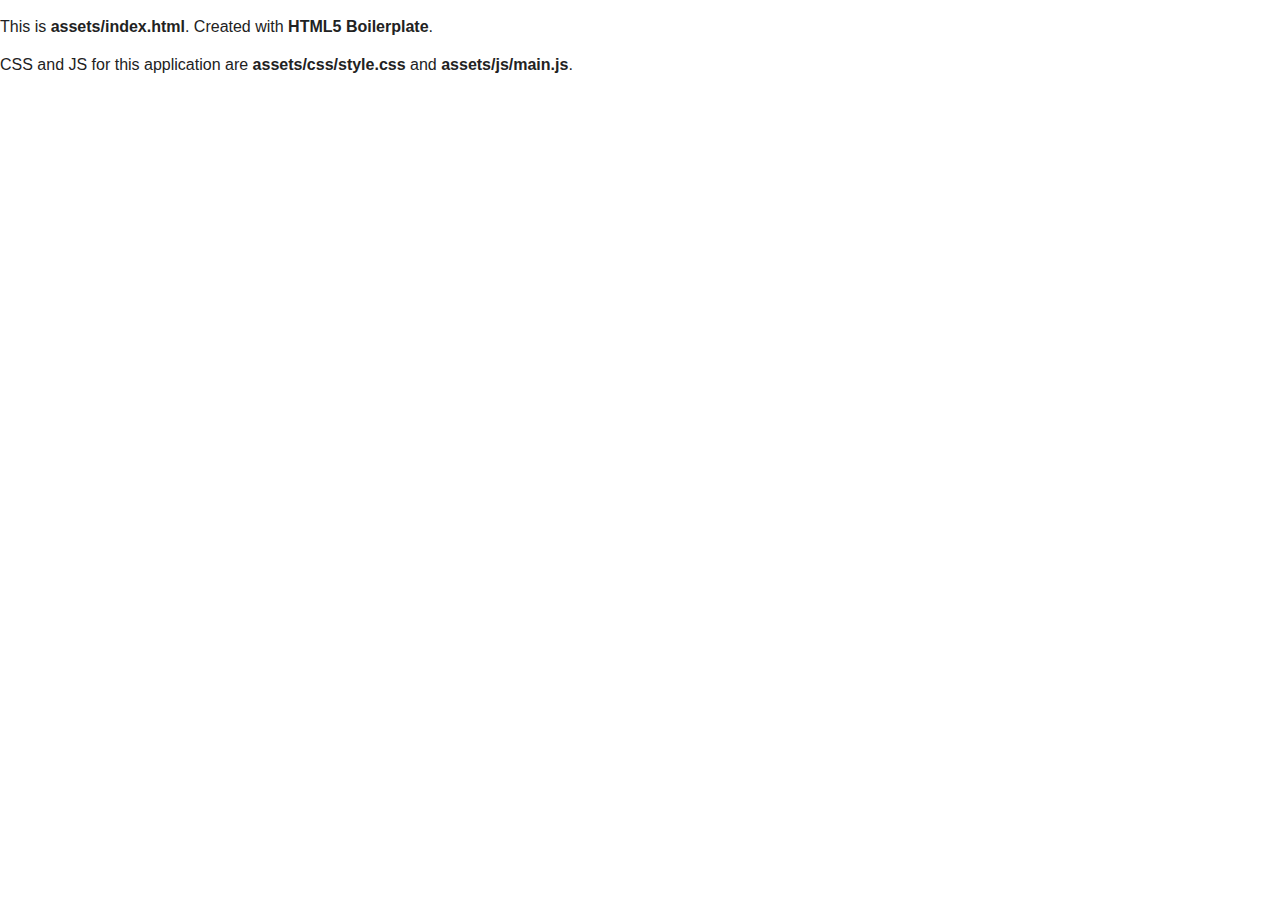
<file: assets/index.html>
<!DOCTYPE html>
<html class="no-js">
  <head>
    <meta charset="utf-8">
    <meta name="viewport" content="width=device-width">
    <link rel="stylesheet" href="css/normalize.css">
    <link rel="stylesheet" href="css/main.css">
    <link rel="stylesheet" href="css/style.css">
    <script src="js/vendor/modernizr-2.6.2.min.js"></script>
  </head>
  <body>
    <!-- Add your application content here -->
    <p>This is <strong>assets/index.html</strong>. Created with <strong>HTML5 Boilerplate</strong>.</p>

    <p>CSS and JS for this application are <strong>assets/css/style.css</strong> and <strong>assets/js/main.js</strong>.

    <script src="js/vendor/jquery-1.9.1.min.js"></script>
    <script src="js/plugins.js"></script>
    <script src="js/main.js"></script>
  </body>
</html>
</file>
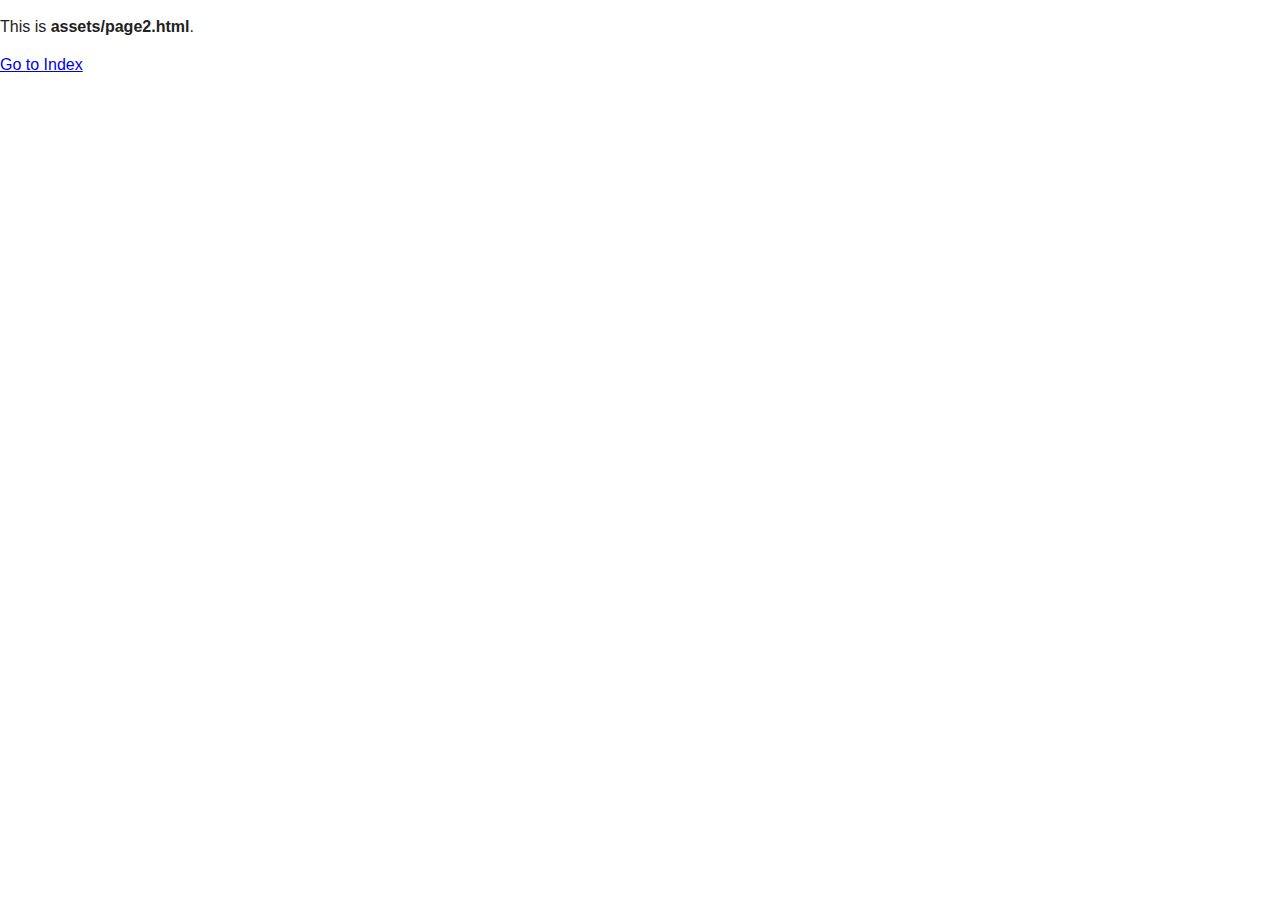
<file: assets/page2.html>
<!DOCTYPE html>
<html class="no-js">
  <head>
    <meta charset="utf-8">
    <meta name="viewport" content="width=device-width">
    <link rel="stylesheet" href="css/normalize.css">
    <link rel="stylesheet" href="css/main.css">
    <link rel="stylesheet" href="css/style.css">
    <script src="js/vendor/modernizr-2.6.2.min.js"></script>
  </head>
  <body>
    <!-- Add your application content here -->
    <p>This is <strong>assets/page2.html</strong>.

    <p><a href="index.html">Go to Index</a></p>

    <script src="js/vendor/jquery-1.9.1.min.js"></script>
    <script src="js/plugins.js"></script>
    <script src="js/main.js"></script>
  </body>
</html>
</file>
<file: assets/css/main.css>
/*
 * HTML5 Boilerplate
 *
 * What follows is the result of much research on cross-browser styling.
 * Credit left inline and big thanks to Nicolas Gallagher, Jonathan Neal,
 * Kroc Camen, and the H5BP dev community and team.
 */

/* ==========================================================================
   Base styles: opinionated defaults
   ========================================================================== */

html,
button,
input,
select,
textarea {
    color: #222;
}

body {
    font-size: 1em;
    line-height: 1.4;
}

/*
 * Remove text-shadow in selection highlight: h5bp.com/i
 * These selection rule sets have to be separate.
 * Customize the background color to match your design.
 */

::-moz-selection {
    background: #b3d4fc;
    text-shadow: none;
}

::selection {
    background: #b3d4fc;
    text-shadow: none;
}

/*
 * A better looking default horizontal rule
 */

hr {
    display: block;
    height: 1px;
    border: 0;
    border-top: 1px solid #ccc;
    margin: 1em 0;
    padding: 0;
}

/*
 * Remove the gap between images and the bottom of their containers: h5bp.com/i/440
 */

img {
    vertical-align: middle;
}

/*
 * Remove default fieldset styles.
 */

fieldset {
    border: 0;
    margin: 0;
    padding: 0;
}

/*
 * Allow only vertical resizing of textareas.
 */

textarea {
    resize: vertical;
}

/* ==========================================================================
   Chrome Frame prompt
   ========================================================================== */

.chromeframe {
    margin: 0.2em 0;
    background: #ccc;
    color: #000;
    padding: 0.2em 0;
}

/* ==========================================================================
   Author's custom styles
   ========================================================================== */

















/* ==========================================================================
   Helper classes
   ========================================================================== */

/*
 * Image replacement
 */

.ir {
    background-color: transparent;
    border: 0;
    overflow: hidden;
    /* IE 6/7 fallback */
    *text-indent: -9999px;
}

.ir:before {
    content: "";
    display: block;
    width: 0;
    height: 150%;
}

/*
 * Hide from both screenreaders and browsers: h5bp.com/u
 */

.hidden {
    display: none !important;
    visibility: hidden;
}

/*
 * Hide only visually, but have it available for screenreaders: h5bp.com/v
 */

.visuallyhidden {
    border: 0;
    clip: rect(0 0 0 0);
    height: 1px;
    margin: -1px;
    overflow: hidden;
    padding: 0;
    position: absolute;
    width: 1px;
}

/*
 * Extends the .visuallyhidden class to allow the element to be focusable
 * when navigated to via the keyboard: h5bp.com/p
 */

.visuallyhidden.focusable:active,
.visuallyhidden.focusable:focus {
    clip: auto;
    height: auto;
    margin: 0;
    overflow: visible;
    position: static;
    width: auto;
}

/*
 * Hide visually and from screenreaders, but maintain layout
 */

.invisible {
    visibility: hidden;
}

/*
 * Clearfix: contain floats
 *
 * For modern browsers
 * 1. The space content is one way to avoid an Opera bug when the
 *    `contenteditable` attribute is included anywhere else in the document.
 *    Otherwise it causes space to appear at the top and bottom of elements
 *    that receive the `clearfix` class.
 * 2. The use of `table` rather than `block` is only necessary if using
 *    `:before` to contain the top-margins of child elements.
 */

.clearfix:before,
.clearfix:after {
    content: " "; /* 1 */
    display: table; /* 2 */
}

.clearfix:after {
    clear: both;
}

/*
 * For IE 6/7 only
 * Include this rule to trigger hasLayout and contain floats.
 */

.clearfix {
    *zoom: 1;
}

/* ==========================================================================
   EXAMPLE Media Queries for Responsive Design.
   These examples override the primary ('mobile first') styles.
   Modify as content requires.
   ========================================================================== */

@media only screen and (min-width: 35em) {
    /* Style adjustments for viewports that meet the condition */
}

@media print,
       (-o-min-device-pixel-ratio: 5/4),
       (-webkit-min-device-pixel-ratio: 1.25),
       (min-resolution: 120dpi) {
    /* Style adjustments for high resolution devices */
}

/* ==========================================================================
   Print styles.
   Inlined to avoid required HTTP connection: h5bp.com/r
   ========================================================================== */

@media print {
    * {
        background: transparent !important;
        color: #000 !important; /* Black prints faster: h5bp.com/s */
        box-shadow: none !important;
        text-shadow: none !important;
    }

    a,
    a:visited {
        text-decoration: underline;
    }

    a[href]:after {
        content: " (" attr(href) ")";
    }

    abbr[title]:after {
        content: " (" attr(title) ")";
    }

    /*
     * Don't show links for images, or javascript/internal links
     */

    .ir a:after,
    a[href^="javascript:"]:after,
    a[href^="#"]:after {
        content: "";
    }

    pre,
    blockquote {
        border: 1px solid #999;
        page-break-inside: avoid;
    }

    thead {
        display: table-header-group; /* h5bp.com/t */
    }

    tr,
    img {
        page-break-inside: avoid;
    }

    img {
        max-width: 100% !important;
    }

    @page {
        margin: 0.5cm;
    }

    p,
    h2,
    h3 {
        orphans: 3;
        widows: 3;
    }

    h2,
    h3 {
        page-break-after: avoid;
    }
}
</file>
<file: assets/css/style.css>
/* Add your application design here */
</file>
